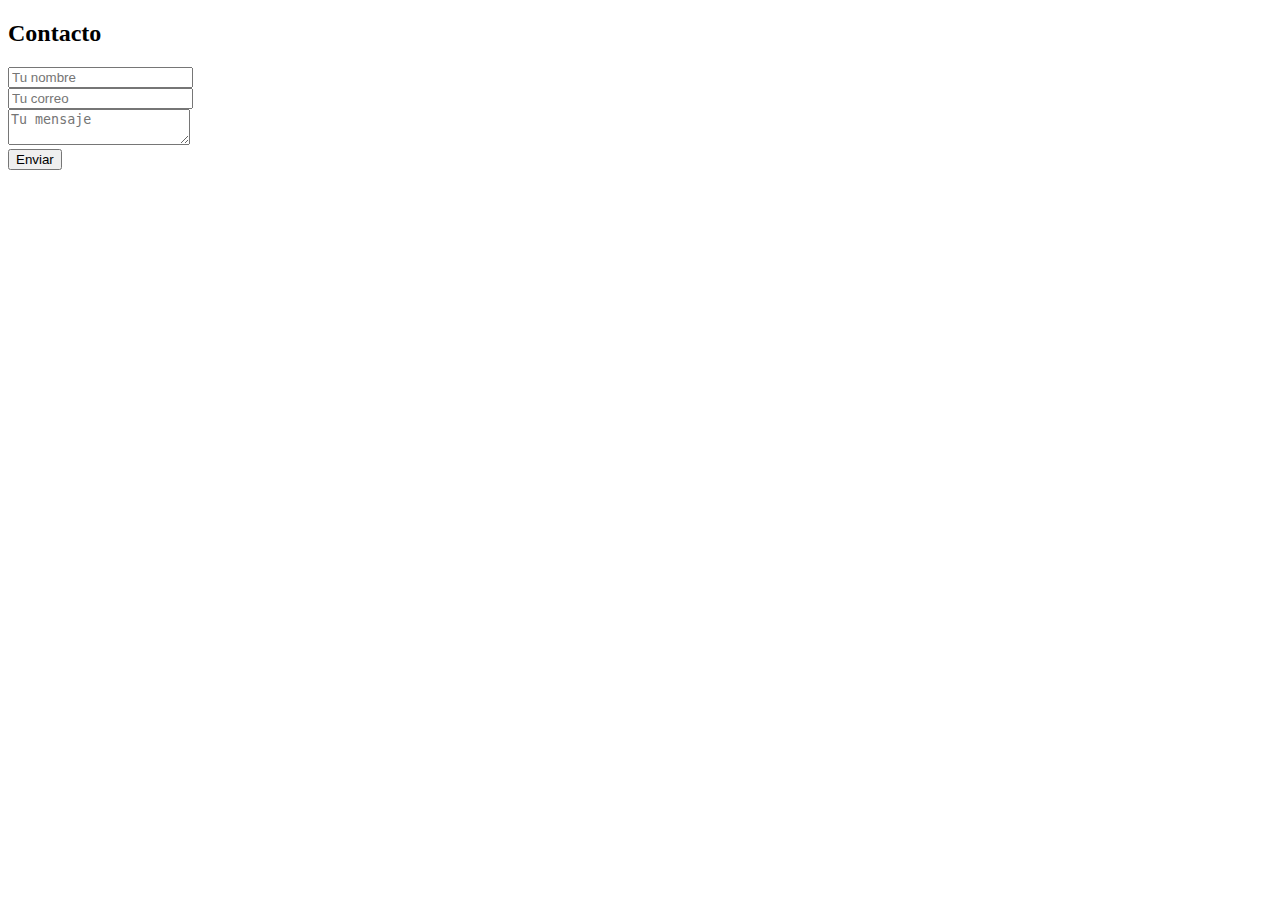
<file: contact.html>
<!DOCTYPE html>
<html>
<head><title>Contacto</title></head>
<body>
<h2>Contacto</h2>
<form action="https://formsubmit.co/your@email.com" method="POST">
  <input type="text" name="name" placeholder="Tu nombre"><br>
  <input type="email" name="email" placeholder="Tu correo"><br>
  <textarea name="message" placeholder="Tu mensaje"></textarea><br>
  <button type="submit">Enviar</button>
</form>
</body>
</html>
</file>
